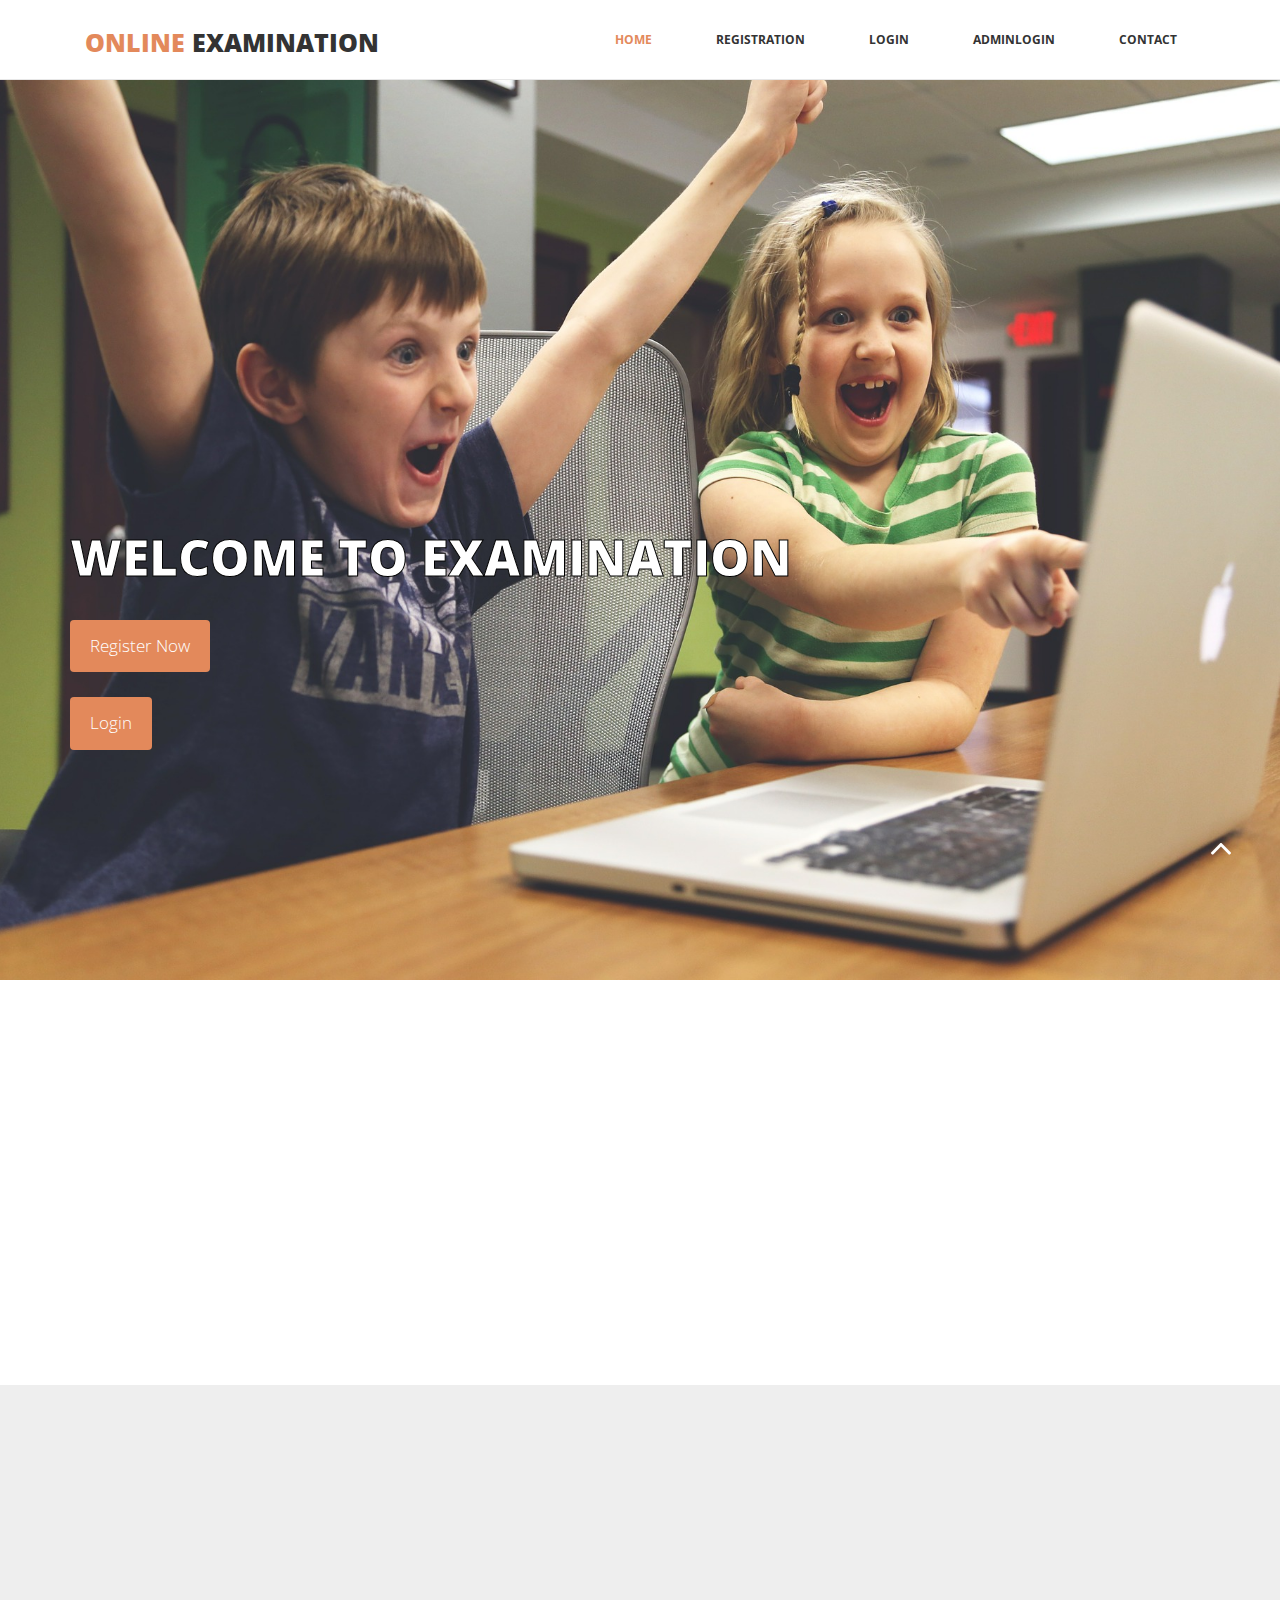
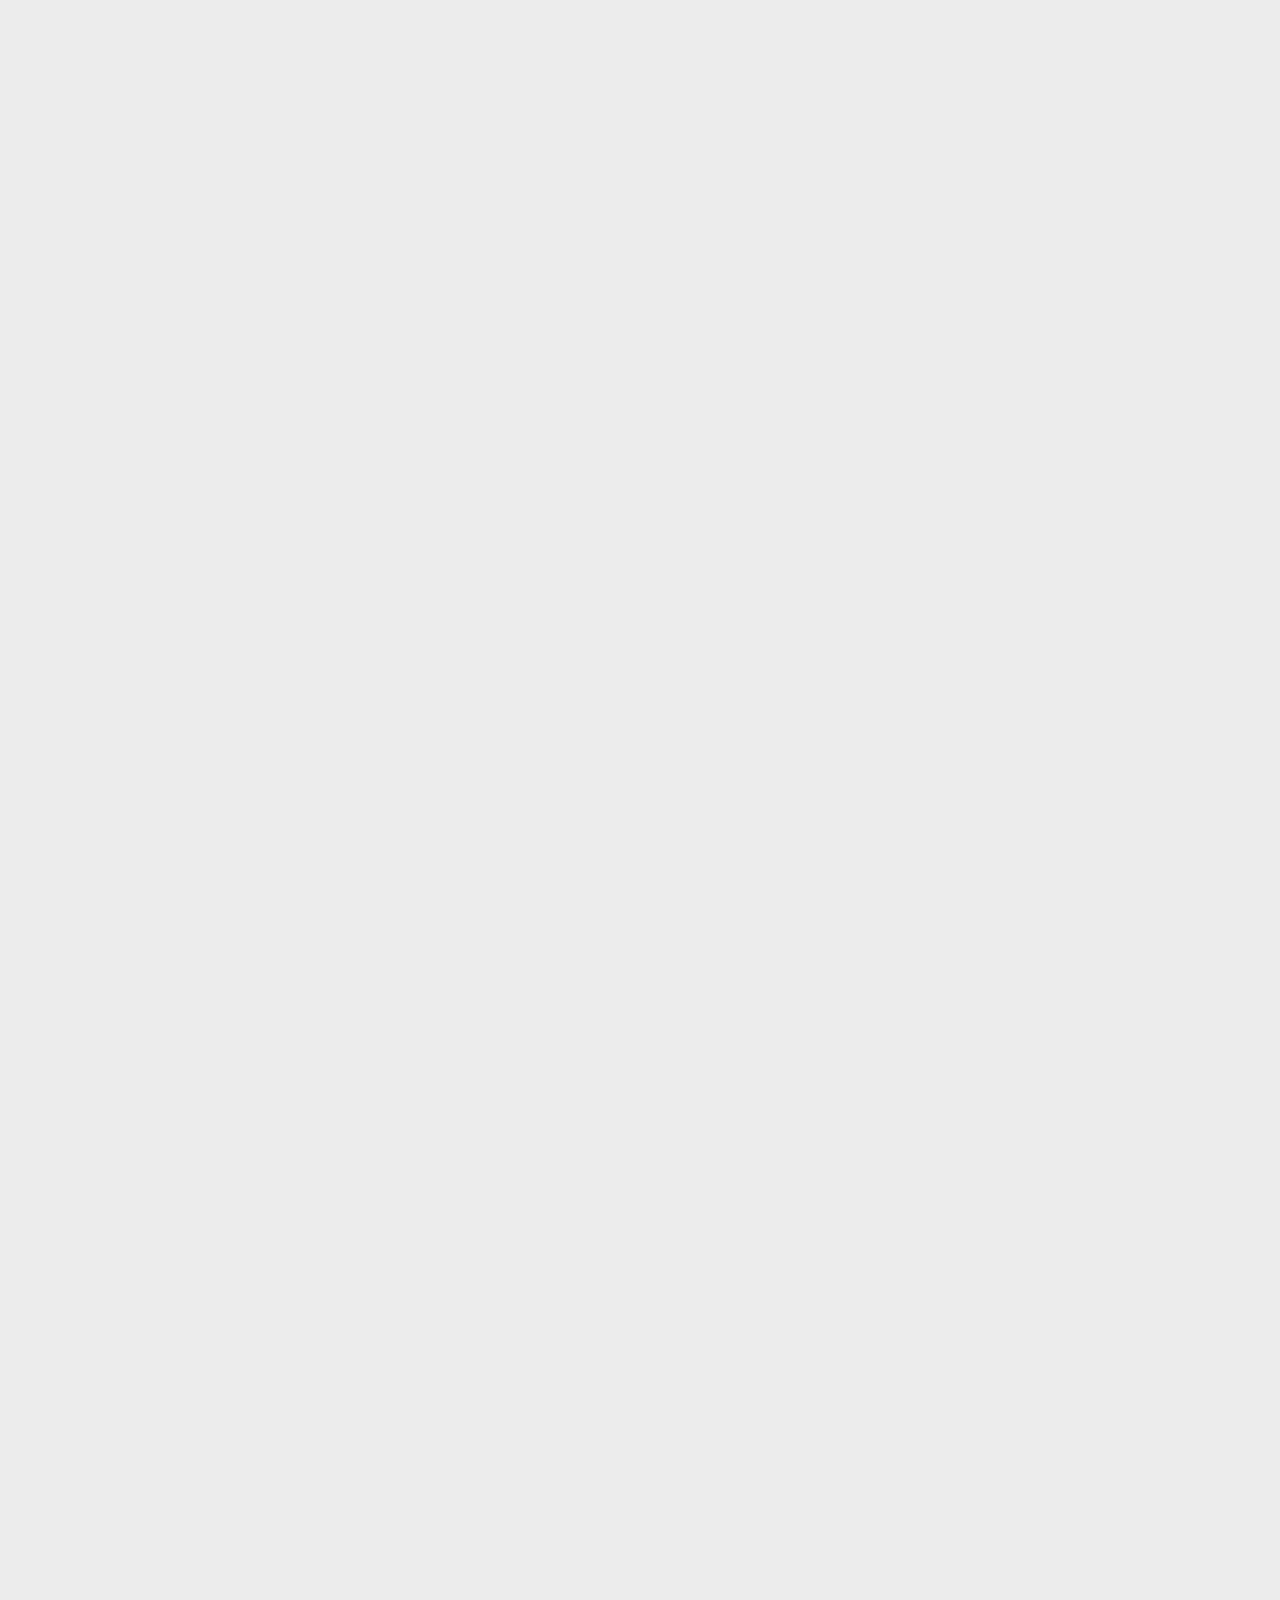
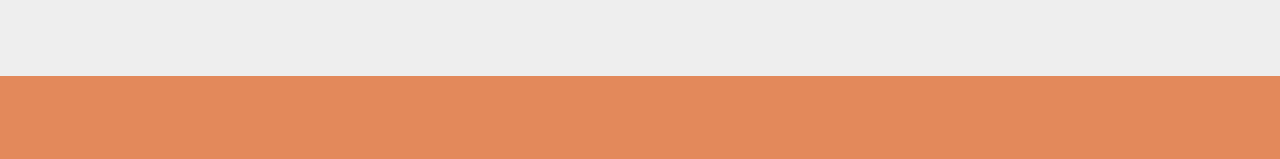
<file: web/index.html>
<!DOCTYPE html>
<html lang="en">
  <head>
    <meta charset="utf-8">
    <meta http-equiv="X-UA-Compatible" content="IE=edge">
    <meta name="viewport" content="width=device-width, initial-scale=1">
    <title>Home - OnlineExamination</title>

    
    <link href="css/bootstrap.min.css" rel="stylesheet">
	<link rel="stylesheet" href="css/font-awesome.min.css">
	<link rel="stylesheet" href="css/animate.css">
	<link href="css/prettyPhoto.css" rel="stylesheet">
	<link href="css/style.css" rel="stylesheet" />	
    
  </head>
  <body>
	<header>		
		<nav class="navbar navbar-default navbar-fixed-top" role="navigation">
			<div class="navigation">
				<div class="container">					
					<div class="navbar-header">
						<button type="button" class="navbar-toggle collapsed" data-toggle="collapse" data-target=".navbar-collapse.collapse">
							<span class="sr-only">Toggle navigation</span>
							<span class="icon-bar"></span>
							<span class="icon-bar"></span>
							<span class="icon-bar"></span>
						</button>
						<div class="navbar-brand">
							<a href="index.html"><h1><span>Online </span>Examination</h1></a>
						</div>
					</div>
					
					<div class="navbar-collapse collapse">							
						<div class="menu">
							<ul class="nav nav-tabs" role="tablist">
								<li role="presentation"><a href="index.html" class="active">Home</a></li>
								<li role="presentation"><a href="registration.html" >Registration</a></li>
								<li role="presentation"><a href="login.html">Login</a></li>	
								<li role="presentation"><a href="adminlogin.html">AdminLogin</a></li>
								<li role="presentation"><a href="contact.html">Contact</a></li>						
							</ul>
						</div>
					</div>						
				</div>
			</div>	
		</nav>		
	</header>
	
	<section id="main-slider" class="no-margin">
        <div class="carousel slide">      
            <div class="carousel-inner">
                <div class="item active" style="background-image: url(images/slider/student1.jpg)">
                    <div class="container">
                        <div class="row slide-margin">
                            <div class="col-sm-12">
                                <div class="carousel-content">
                                    <h2 class="animation animated-item-1 ">Welcome to Examination</h2>
                                    <p class="animation animated-item-2"></p>
                                    <a class="btn-slide animation animated-item-3" href="registration.html">Register Now</a><br>
									<a class="btn-slide animation animated-item-3" href="login.html">Login</a>
                                </div>
                            </div>

                            

                        </div>
                    </div>
                </div><!--/.item-->             
            </div><!--/.carousel-inner-->
        </div><!--/.carousel-->
    </section><!--/#main-slider-->
	
	
	<!--Features icons-->
<section class="features-icons text-center bg-light">
    <div class="container-fluid">
        <div class="row">
            <div class="col-lg-4">
				<div class="hi-icon-wrap hi-icon-effect wow fadeInDown" data-wow-duration="1000ms" data-wow-delay="300ms" >
                <div class="features-icons-item mx-auto mb-5 mb-lg-3">
                    <div class="features-icons-icon">
                        <svg xmlns="http://www.w3.org/2000/svg" width="50" height="50" fill="currentColor" class="bi bi-book" viewBox="0 0 16 16">
                            <path d="M1 2.828c.885-.37 2.154-.769 3.388-.893 1.33-.134 2.458.063 3.112.752v9.746c-.935-.53-2.12-.603-3.213-.493-1.18.12-2.37.461-3.287.811V2.828zm7.5-.141c.654-.689 1.782-.886 3.112-.752 1.234.124 2.503.523 3.388.893v9.923c-.918-.35-2.107-.692-3.287-.81-1.094-.111-2.278-.039-3.213.492V2.687zM8 1.783C7.015.936 5.587.81 4.287.94c-1.514.153-3.042.672-3.994 1.105A.5.5 0 0 0 0 2.5v11a.5.5 0 0 0 .707.455c.882-.4 2.303-.881 3.68-1.02 1.409-.142 2.59.087 3.223.877a.5.5 0 0 0 .78 0c.633-.79 1.814-1.019 3.222-.877 1.378.139 2.8.62 3.681 1.02A.5.5 0 0 0 16 13.5v-11a.5.5 0 0 0-.293-.455c-.952-.433-2.48-.952-3.994-1.105C10.413.809 8.985.936 8 1.783z"/>
                          </svg>
                    </div>

                    <h3>" สร้างแบบฝึกหัดออนไลน์ "</h3>

                    <p class="lead mb-0">เป็นการสร้างแบบฝึกหัดเพื่อส่งเสริมให้ผู้เรียนมีความเข้าใจในเนื้อหาการเรียนออนไลน์!</p>
                </div>
				</div>
            </div>

            <div class="col-lg-4">
				<div class="hi-icon-wrap hi-icon-effect wow fadeInDown" data-wow-duration="1000ms" data-wow-delay="600ms" >
                <div class="features-icons-item mx-auto mb-5 mb-lg-3">
                    <div class="features-icons-icon">
                        <svg xmlns="http://www.w3.org/2000/svg" width="50" height="50" fill="currentColor" class="bi bi-display" viewBox="0 0 16 16">
                            <path d="M0 4s0-2 2-2h12s2 0 2 2v6s0 2-2 2h-4c0 .667.083 1.167.25 1.5H11a.5.5 0 0 1 0 1H5a.5.5 0 0 1 0-1h.75c.167-.333.25-.833.25-1.5H2s-2 0-2-2V4zm1.398-.855a.758.758 0 0 0-.254.302A1.46 1.46 0 0 0 1 4.01V10c0 .325.078.502.145.602.07.105.17.188.302.254a1.464 1.464 0 0 0 .538.143L2.01 11H14c.325 0 .502-.078.602-.145a.758.758 0 0 0 .254-.302 1.464 1.464 0 0 0 .143-.538L15 9.99V4c0-.325-.078-.502-.145-.602a.757.757 0 0 0-.302-.254A1.46 1.46 0 0 0 13.99 3H2c-.325 0-.502.078-.602.145z"/>
                          </svg>
                    </div>

                    <h3>" สร้างห้องเรียนออนไลน์ "</h3>

                    <p class="lead mb-0">เป็นการสร้างห้องเรียนออนไลน์เพื่ออำนวยความสะดวกเสมือนการเรียนในห้องเรียน!</p>
                </div>
				</div>
            </div>

            <div class="col-lg-4">
				<div class="hi-icon-wrap hi-icon-effect wow fadeInDown" data-wow-duration="1000ms" data-wow-delay="900ms" >
                <div class="features-icons-item mx-auto mb-5 mb-lg-3">
                    <div class="features-icons-icon">
                        <svg xmlns="http://www.w3.org/2000/svg" width="50" height="50" fill="currentColor" class="bi bi-card-list" viewBox="0 0 16 16">
                            <path d="M14.5 3a.5.5 0 0 1 .5.5v9a.5.5 0 0 1-.5.5h-13a.5.5 0 0 1-.5-.5v-9a.5.5 0 0 1 .5-.5h13zm-13-1A1.5 1.5 0 0 0 0 3.5v9A1.5 1.5 0 0 0 1.5 14h13a1.5 1.5 0 0 0 1.5-1.5v-9A1.5 1.5 0 0 0 14.5 2h-13z"/>
                            <path d="M5 8a.5.5 0 0 1 .5-.5h7a.5.5 0 0 1 0 1h-7A.5.5 0 0 1 5 8zm0-2.5a.5.5 0 0 1 .5-.5h7a.5.5 0 0 1 0 1h-7a.5.5 0 0 1-.5-.5zm0 5a.5.5 0 0 1 .5-.5h7a.5.5 0 0 1 0 1h-7a.5.5 0 0 1-.5-.5zm-1-5a.5.5 0 1 1-1 0 .5.5 0 0 1 1 0zM4 8a.5.5 0 1 1-1 0 .5.5 0 0 1 1 0zm0 2.5a.5.5 0 1 1-1 0 .5.5 0 0 1 1 0z"/>
                          </svg>
                    </div>

                    <h3>" สร้างข้อสอบออนไลน์ "</h3>

                    <p class="lead mb-0">เป็นการสร้างข้อสอบเพื่อทดสอบความรู้และความสามารถจากการเรียนออนไลน์!</p>
                </div>
            </div>
			</div>
        </div>
    </div>
</section>
	
	
	<div class="about">

		<div class="container-fluid">
			<div class="col-md-6 wow fadeInDown" data-wow-duration="1000ms" data-wow-delay="300ms" >
				
				<img src="images/slider/student2.jpg" class="img-responsive"/>
				
			</div>
			
			<section class="showcase text-center" >
					<div class="row g-0">
						<div class="col-lg-6 order-lg-1 my-auto showcase-text wow fadeInDown" data-wow-duration="1000ms" data-wow-delay="600ms">
							
							<h1>" ข้อสอบออนไลน์ "</h1>
							<p class="lead mb-0">
								สามารถทำข้อสอบออนไลน์เพื่อประเมินและวัดระดับความรู้ของผู้เรียน!
							</p>
						</div>
					</div>
			</section>

			<div class="col-md-6 wow fadeInDown" data-wow-duration="1000ms" data-wow-delay="600ms" >
				
				<img src="images/slider/student3.jpg" class="img-responsive"/>
			</div>

			<section class="showcase text-center" >
				<div class="row g-0">
					<div class="col-lg-6 order-lg-1 my-auto showcase-text wow fadeInDown" data-wow-duration="1000ms" data-wow-delay="900ms">
						
						<h1>" แบบฝึกหัดออนไลน์ "</h1>
						<p class="lead mb-0">
							สามารถทำแบบฝึกหัดออนไลน์เพื่อฝึกฝนความรู้ให้ผู้เรียนมีความเข้าใจในเนื้อหาการเรียนออนไลน์!
						</p>
					</div>
				</div>
			</section>

		<div class="col-md-6 wow fadeInDown " data-wow-duration="1000ms" data-wow-delay="900ms" >
			
			<img src="images/slider/student4.jpg" class="img-responsive"/>
		</div>

		<section class="showcase text-center" >
			<div class="row g-0">
				<div class="col-lg-6 order-lg-1 my-auto showcase-text wow fadeInDown" data-wow-duration="1000ms" data-wow-delay="1200ms">
					
					<h1>" ห้องเรียนออนไลน์ "</h1>
					<p class="lead mb-0">
						สามารถทำการเข้าเรียนออนไลน์ตามรายวิชาที่ผู้สอนนั้นได้เปิดห้องเรียน!
					</p>
				</div>
			</div>
		</section>

		</div>

		
	</div>

	<footer>
		<div class="footer">
			<div class="container">
				<div class="col-md-9 col-md-offset-5">
					<div class="copyright">
						&copy; KMITL , 2021.
					</div>
				</div>						
			</div>
			
			<div class="pull-right">
				<a href="#home" class="scrollup"><i class="fa fa-angle-up fa-3x"></i></a>
			</div>		
		</div>
	</footer>

	

	<script src="js/jquery-2.1.1.min.js"></script>	
    <script src="js/bootstrap.min.js"></script>
	<script src="js/jquery.prettyPhoto.js"></script>
    <script src="js/jquery.isotope.min.js"></script>  
	<script src="js/wow.min.js"></script>
	<script src="js/functions.js"></script>
	
</body>
</html>
</file>
<file: web/css/prettyPhoto.css>
div.pp_default .pp_top,div.pp_default .pp_top .pp_middle,div.pp_default .pp_top .pp_left,div.pp_default .pp_top .pp_right,div.pp_default .pp_bottom,div.pp_default .pp_bottom .pp_left,div.pp_default .pp_bottom .pp_middle,div.pp_default .pp_bottom .pp_right{height:13px}
div.pp_default .pp_top .pp_left{background:url(../images/prettyPhoto/default/sprite.png) -78px -93px no-repeat}
div.pp_default .pp_top .pp_middle{background:url(../images/prettyPhoto/default/sprite_x.png) top left repeat-x}
div.pp_default .pp_top .pp_right{background:url(../images/prettyPhoto/default/sprite.png) -112px -93px no-repeat}
div.pp_default .pp_content .ppt{color:#f8f8f8}
div.pp_default .pp_content_container .pp_left{background:url(../images/prettyPhoto/default/sprite_y.png) -7px 0 repeat-y;padding-left:13px}
div.pp_default .pp_content_container .pp_right{background:url(../images/prettyPhoto/default/sprite_y.png) top right repeat-y;padding-right:13px}
div.pp_default .pp_next:hover{background:url(../images/prettyPhoto/default/sprite_next.png) center right no-repeat;cursor:pointer}
div.pp_default .pp_previous:hover{background:url(../images/prettyPhoto/default/sprite_prev.png) center left no-repeat;cursor:pointer}
div.pp_default .pp_expand{background:url(../images/prettyPhoto/default/sprite.png) 0 -29px no-repeat;cursor:pointer;width:28px;height:28px}
div.pp_default .pp_expand:hover{background:url(../images/prettyPhoto/default/sprite.png) 0 -56px no-repeat;cursor:pointer}
div.pp_default .pp_contract{background:url(../images/prettyPhoto/default/sprite.png) 0 -84px no-repeat;cursor:pointer;width:28px;height:28px}
div.pp_default .pp_contract:hover{background:url(../images/prettyPhoto/default/sprite.png) 0 -113px no-repeat;cursor:pointer}
div.pp_default .pp_close{width:30px;height:30px;background:url(../images/prettyPhoto/default/sprite.png) 2px 1px no-repeat;cursor:pointer}
div.pp_default .pp_gallery ul li a{background:url(../images/prettyPhoto/default/default_thumb.png) center center #f8f8f8;border:1px solid #aaa}
div.pp_default .pp_social{margin-top:7px}
div.pp_default .pp_gallery a.pp_arrow_previous,div.pp_default .pp_gallery a.pp_arrow_next{position:static;left:auto}
div.pp_default .pp_nav .pp_play,div.pp_default .pp_nav .pp_pause{background:url(../images/prettyPhoto/default/sprite.png) -51px 1px no-repeat;height:30px;width:30px}
div.pp_default .pp_nav .pp_pause{background-position:-51px -29px}
div.pp_default a.pp_arrow_previous,div.pp_default a.pp_arrow_next{background:url(../images/prettyPhoto/default/sprite.png) -31px -3px no-repeat;height:20px;width:20px;margin:4px 0 0}
div.pp_default a.pp_arrow_next{left:52px;background-position:-82px -3px}
div.pp_default .pp_content_container .pp_details{margin-top:5px}
div.pp_default .pp_nav{clear:none;height:30px;width:110px;position:relative}
div.pp_default .pp_nav .currentTextHolder{font-family:Georgia;font-style:italic;color:#999;font-size:11px;left:75px;line-height:25px;position:absolute;top:2px;margin:0;padding:0 0 0 10px}
div.pp_default .pp_close:hover,div.pp_default .pp_nav .pp_play:hover,div.pp_default .pp_nav .pp_pause:hover,div.pp_default .pp_arrow_next:hover,div.pp_default .pp_arrow_previous:hover{opacity:0.7}
div.pp_default .pp_description{font-size:11px;font-weight:700;line-height:14px;margin:5px 50px 5px 0}
div.pp_default .pp_bottom .pp_left{background:url(../images/prettyPhoto/default/sprite.png) -78px -127px no-repeat}
div.pp_default .pp_bottom .pp_middle{background:url(../images/prettyPhoto/default/sprite_x.png) bottom left repeat-x}
div.pp_default .pp_bottom .pp_right{background:url(../images/prettyPhoto/default/sprite.png) -112px -127px no-repeat}
div.pp_default .pp_loaderIcon{background:url(../images/prettyPhoto/default/loader.gif) center center no-repeat}
div.light_rounded .pp_top .pp_left{background:url(../images/prettyPhoto/light_rounded/sprite.png) -88px -53px no-repeat}
div.light_rounded .pp_top .pp_right{background:url(../images/prettyPhoto/light_rounded/sprite.png) -110px -53px no-repeat}
div.light_rounded .pp_next:hover{background:url(../images/prettyPhoto/light_rounded/btnNext.png) center right no-repeat;cursor:pointer}
div.light_rounded .pp_previous:hover{background:url(../images/prettyPhoto/light_rounded/btnPrevious.png) center left no-repeat;cursor:pointer}
div.light_rounded .pp_expand{background:url(../images/prettyPhoto/light_rounded/sprite.png) -31px -26px no-repeat;cursor:pointer}
div.light_rounded .pp_expand:hover{background:url(../images/prettyPhoto/light_rounded/sprite.png) -31px -47px no-repeat;cursor:pointer}
div.light_rounded .pp_contract{background:url(../images/prettyPhoto/light_rounded/sprite.png) 0 -26px no-repeat;cursor:pointer}
div.light_rounded .pp_contract:hover{background:url(../images/prettyPhoto/light_rounded/sprite.png) 0 -47px no-repeat;cursor:pointer}
div.light_rounded .pp_close{width:75px;height:22px;background:url(../images/prettyPhoto/light_rounded/sprite.png) -1px -1px no-repeat;cursor:pointer}
div.light_rounded .pp_nav .pp_play{background:url(../images/prettyPhoto/light_rounded/sprite.png) -1px -100px no-repeat;height:15px;width:14px}
div.light_rounded .pp_nav .pp_pause{background:url(../images/prettyPhoto/light_rounded/sprite.png) -24px -100px no-repeat;height:15px;width:14px}
div.light_rounded .pp_arrow_previous{background:url(../images/prettyPhoto/light_rounded/sprite.png) 0 -71px no-repeat}
div.light_rounded .pp_arrow_next{background:url(../images/prettyPhoto/light_rounded/sprite.png) -22px -71px no-repeat}
div.light_rounded .pp_bottom .pp_left{background:url(../images/prettyPhoto/light_rounded/sprite.png) -88px -80px no-repeat}
div.light_rounded .pp_bottom .pp_right{background:url(../images/prettyPhoto/light_rounded/sprite.png) -110px -80px no-repeat}
div.dark_rounded .pp_top .pp_left{background:url(../images/prettyPhoto/dark_rounded/sprite.png) -88px -53px no-repeat}
div.dark_rounded .pp_top .pp_right{background:url(../images/prettyPhoto/dark_rounded/sprite.png) -110px -53px no-repeat}
div.dark_rounded .pp_content_container .pp_left{background:url(../images/prettyPhoto/dark_rounded/contentPattern.png) top left repeat-y}
div.dark_rounded .pp_content_container .pp_right{background:url(../images/prettyPhoto/dark_rounded/contentPattern.png) top right repeat-y}
div.dark_rounded .pp_next:hover{background:url(../images/prettyPhoto/dark_rounded/btnNext.png) center right no-repeat;cursor:pointer}
div.dark_rounded .pp_previous:hover{background:url(../images/prettyPhoto/dark_rounded/btnPrevious.png) center left no-repeat;cursor:pointer}
div.dark_rounded .pp_expand{background:url(../images/prettyPhoto/dark_rounded/sprite.png) -31px -26px no-repeat;cursor:pointer}
div.dark_rounded .pp_expand:hover{background:url(../images/prettyPhoto/dark_rounded/sprite.png) -31px -47px no-repeat;cursor:pointer}
div.dark_rounded .pp_contract{background:url(../images/prettyPhoto/dark_rounded/sprite.png) 0 -26px no-repeat;cursor:pointer}
div.dark_rounded .pp_contract:hover{background:url(../images/prettyPhoto/dark_rounded/sprite.png) 0 -47px no-repeat;cursor:pointer}
div.dark_rounded .pp_close{width:75px;height:22px;background:url(../images/prettyPhoto/dark_rounded/sprite.png) -1px -1px no-repeat;cursor:pointer}
div.dark_rounded .pp_description{margin-right:85px;color:#fff}
div.dark_rounded .pp_nav .pp_play{background:url(../images/prettyPhoto/dark_rounded/sprite.png) -1px -100px no-repeat;height:15px;width:14px}
div.dark_rounded .pp_nav .pp_pause{background:url(../images/prettyPhoto/dark_rounded/sprite.png) -24px -100px no-repeat;height:15px;width:14px}
div.dark_rounded .pp_arrow_previous{background:url(../images/prettyPhoto/dark_rounded/sprite.png) 0 -71px no-repeat}
div.dark_rounded .pp_arrow_next{background:url(../images/prettyPhoto/dark_rounded/sprite.png) -22px -71px no-repeat}
div.dark_rounded .pp_bottom .pp_left{background:url(../images/prettyPhoto/dark_rounded/sprite.png) -88px -80px no-repeat}
div.dark_rounded .pp_bottom .pp_right{background:url(../images/prettyPhoto/dark_rounded/sprite.png) -110px -80px no-repeat}
div.dark_rounded .pp_loaderIcon{background:url(../images/prettyPhoto/dark_rounded/loader.gif) center center no-repeat}
div.dark_square .pp_left,div.dark_square .pp_middle,div.dark_square .pp_right,div.dark_square .pp_content{background:#000}
div.dark_square .pp_description{color:#fff;margin:0 85px 0 0}
div.dark_square .pp_loaderIcon{background:url(../images/prettyPhoto/dark_square/loader.gif) center center no-repeat}
div.dark_square .pp_expand{background:url(../images/prettyPhoto/dark_square/sprite.png) -31px -26px no-repeat;cursor:pointer}
div.dark_square .pp_expand:hover{background:url(../images/prettyPhoto/dark_square/sprite.png) -31px -47px no-repeat;cursor:pointer}
div.dark_square .pp_contract{background:url(../images/prettyPhoto/dark_square/sprite.png) 0 -26px no-repeat;cursor:pointer}
div.dark_square .pp_contract:hover{background:url(../images/prettyPhoto/dark_square/sprite.png) 0 -47px no-repeat;cursor:pointer}
div.dark_square .pp_close{width:75px;height:22px;background:url(../images/prettyPhoto/dark_square/sprite.png) -1px -1px no-repeat;cursor:pointer}
div.dark_square .pp_nav{clear:none}
div.dark_square .pp_nav .pp_play{background:url(../images/prettyPhoto/dark_square/sprite.png) -1px -100px no-repeat;height:15px;width:14px}
div.dark_square .pp_nav .pp_pause{background:url(../images/prettyPhoto/dark_square/sprite.png) -24px -100px no-repeat;height:15px;width:14px}
div.dark_square .pp_arrow_previous{background:url(../images/prettyPhoto/dark_square/sprite.png) 0 -71px no-repeat}
div.dark_square .pp_arrow_next{background:url(../images/prettyPhoto/dark_square/sprite.png) -22px -71px no-repeat}
div.dark_square .pp_next:hover{background:url(../images/prettyPhoto/dark_square/btnNext.png) center right no-repeat;cursor:pointer}
div.dark_square .pp_previous:hover{background:url(../images/prettyPhoto/dark_square/btnPrevious.png) center left no-repeat;cursor:pointer}
div.light_square .pp_expand{background:url(../images/prettyPhoto/light_square/sprite.png) -31px -26px no-repeat;cursor:pointer}
div.light_square .pp_expand:hover{background:url(../images/prettyPhoto/light_square/sprite.png) -31px -47px no-repeat;cursor:pointer}
div.light_square .pp_contract{background:url(../images/prettyPhoto/light_square/sprite.png) 0 -26px no-repeat;cursor:pointer}
div.light_square .pp_contract:hover{background:url(../images/prettyPhoto/light_square/sprite.png) 0 -47px no-repeat;cursor:pointer}
div.light_square .pp_close{width:75px;height:22px;background:url(../images/prettyPhoto/light_square/sprite.png) -1px -1px no-repeat;cursor:pointer}
div.light_square .pp_nav .pp_play{background:url(../images/prettyPhoto/light_square/sprite.png) -1px -100px no-repeat;height:15px;width:14px}
div.light_square .pp_nav .pp_pause{background:url(../images/prettyPhoto/light_square/sprite.png) -24px -100px no-repeat;height:15px;width:14px}
div.light_square .pp_arrow_previous{background:url(../images/prettyPhoto/light_square/sprite.png) 0 -71px no-repeat}
div.light_square .pp_arrow_next{background:url(../images/prettyPhoto/light_square/sprite.png) -22px -71px no-repeat}
div.light_square .pp_next:hover{background:url(../images/prettyPhoto/light_square/btnNext.png) center right no-repeat;cursor:pointer}
div.light_square .pp_previous:hover{background:url(../images/prettyPhoto/light_square/btnPrevious.png) center left no-repeat;cursor:pointer}
div.facebook .pp_top .pp_left{background:url(../images/prettyPhoto/facebook/sprite.png) -88px -53px no-repeat}
div.facebook .pp_top .pp_middle{background:url(../images/prettyPhoto/facebook/contentPatternTop.png) top left repeat-x}
div.facebook .pp_top .pp_right{background:url(../images/prettyPhoto/facebook/sprite.png) -110px -53px no-repeat}
div.facebook .pp_content_container .pp_left{background:url(../images/prettyPhoto/facebook/contentPatternLeft.png) top left repeat-y}
div.facebook .pp_content_container .pp_right{background:url(../images/prettyPhoto/facebook/contentPatternRight.png) top right repeat-y}
div.facebook .pp_expand{background:url(../images/prettyPhoto/facebook/sprite.png) -31px -26px no-repeat;cursor:pointer}
div.facebook .pp_expand:hover{background:url(../images/prettyPhoto/facebook/sprite.png) -31px -47px no-repeat;cursor:pointer}
div.facebook .pp_contract{background:url(../images/prettyPhoto/facebook/sprite.png) 0 -26px no-repeat;cursor:pointer}
div.facebook .pp_contract:hover{background:url(../images/prettyPhoto/facebook/sprite.png) 0 -47px no-repeat;cursor:pointer}
div.facebook .pp_close{width:22px;height:22px;background:url(../images/prettyPhoto/facebook/sprite.png) -1px -1px no-repeat;cursor:pointer}
div.facebook .pp_description{margin:0 37px 0 0}
div.facebook .pp_loaderIcon{background:url(../images/prettyPhoto/facebook/loader.gif) center center no-repeat}
div.facebook .pp_arrow_previous{background:url(../images/prettyPhoto/facebook/sprite.png) 0 -71px no-repeat;height:22px;margin-top:0;width:22px}
div.facebook .pp_arrow_previous.disabled{background-position:0 -96px;cursor:default}
div.facebook .pp_arrow_next{background:url(../images/prettyPhoto/facebook/sprite.png) -32px -71px no-repeat;height:22px;margin-top:0;width:22px}
div.facebook .pp_arrow_next.disabled{background-position:-32px -96px;cursor:default}
div.facebook .pp_nav{margin-top:0}
div.facebook .pp_nav p{font-size:15px;padding:0 3px 0 4px}
div.facebook .pp_nav .pp_play{background:url(../images/prettyPhoto/facebook/sprite.png) -1px -123px no-repeat;height:22px;width:22px}
div.facebook .pp_nav .pp_pause{background:url(../images/prettyPhoto/facebook/sprite.png) -32px -123px no-repeat;height:22px;width:22px}
div.facebook .pp_next:hover{background:url(../images/prettyPhoto/facebook/btnNext.png) center right no-repeat;cursor:pointer}
div.facebook .pp_previous:hover{background:url(../images/prettyPhoto/facebook/btnPrevious.png) center left no-repeat;cursor:pointer}
div.facebook .pp_bottom .pp_left{background:url(../images/prettyPhoto/facebook/sprite.png) -88px -80px no-repeat}
div.facebook .pp_bottom .pp_middle{background:url(../images/prettyPhoto/facebook/contentPatternBottom.png) top left repeat-x}
div.facebook .pp_bottom .pp_right{background:url(../images/prettyPhoto/facebook/sprite.png) -110px -80px no-repeat}
div.pp_pic_holder a:focus{outline:none}
div.pp_overlay{background:#000;display:none;left:0;position:absolute;top:0;width:100%;z-index:9500}
div.pp_pic_holder{display:none;position:absolute;width:100px;z-index:10000}
.pp_content{height:40px;min-width:40px}
* html .pp_content{width:40px}
.pp_content_container{position:relative;text-align:left;width:100%}
.pp_content_container .pp_left{padding-left:20px}
.pp_content_container .pp_right{padding-right:20px}
.pp_content_container .pp_details{float:left;margin:10px 0 2px}
.pp_description{display:none;margin:0}
.pp_social{float:left;margin:0}
.pp_social .facebook{float:left;margin-left:5px;width:55px;overflow:hidden}
.pp_social .twitter{float:left}
.pp_nav{clear:right;float:left;margin:3px 10px 0 0}
.pp_nav p{float:left;white-space:nowrap;margin:2px 4px}
.pp_nav .pp_play,.pp_nav .pp_pause{float:left;margin-right:4px;text-indent:-10000px}
a.pp_arrow_previous,a.pp_arrow_next{display:block;float:left;height:15px;margin-top:3px;overflow:hidden;text-indent:-10000px;width:14px}
.pp_hoverContainer{position:absolute;top:0;width:100%;z-index:2000}
.pp_gallery{display:none;left:50%;margin-top:-50px;position:absolute;z-index:10000}
.pp_gallery div{float:left;overflow:hidden;position:relative}
.pp_gallery ul{float:left;height:35px;position:relative;white-space:nowrap;margin:0 0 0 5px;padding:0}
.pp_gallery ul a{border:1px rgba(0,0,0,0.5) solid;display:block;float:left;height:33px;overflow:hidden}
.pp_gallery ul a img{border:0}
.pp_gallery li{display:block;float:left;margin:0 5px 0 0;padding:0}
.pp_gallery li.default a{background:url(../images/prettyPhoto/facebook/default_thumbnail.gif) 0 0 no-repeat;display:block;height:33px;width:50px}
.pp_gallery .pp_arrow_previous,.pp_gallery .pp_arrow_next{margin-top:7px!important}
a.pp_next{background:url(../images/prettyPhoto/light_rounded/btnNext.png) 10000px 10000px no-repeat;display:block;float:right;height:100%;text-indent:-10000px;width:49%}
a.pp_previous{background:url(../images/prettyPhoto/light_rounded/btnNext.png) 10000px 10000px no-repeat;display:block;float:left;height:100%;text-indent:-10000px;width:49%}
a.pp_expand,a.pp_contract{cursor:pointer;display:none;height:20px;position:absolute;right:30px;text-indent:-10000px;top:10px;width:20px;z-index:20000}
a.pp_close{position:absolute;right:0;top:0;display:block;line-height:22px;text-indent:-10000px}
.pp_loaderIcon{display:block;height:24px;left:50%;position:absolute;top:50%;width:24px;margin:-12px 0 0 -12px}
#pp_full_res{line-height:1!important}
#pp_full_res .pp_inline{text-align:left}
#pp_full_res .pp_inline p{margin:0 0 15px}
div.ppt{color:#fff;display:none;font-size:17px;z-index:9999;margin:0 0 5px 15px}
div.pp_default .pp_content,div.light_rounded .pp_content{background-color:#fff}
div.pp_default #pp_full_res .pp_inline,div.light_rounded .pp_content .ppt,div.light_rounded #pp_full_res .pp_inline,div.light_square .pp_content .ppt,div.light_square #pp_full_res .pp_inline,div.facebook .pp_content .ppt,div.facebook #pp_full_res .pp_inline{color:#000}
div.pp_default .pp_gallery ul li a:hover,div.pp_default .pp_gallery ul li.selected a,.pp_gallery ul a:hover,.pp_gallery li.selected a{border-color:#fff}
div.pp_default .pp_details,div.light_rounded .pp_details,div.dark_rounded .pp_details,div.dark_square .pp_details,div.light_square .pp_details,div.facebook .pp_details{position:relative}
div.light_rounded .pp_top .pp_middle,div.light_rounded .pp_content_container .pp_left,div.light_rounded .pp_content_container .pp_right,div.light_rounded .pp_bottom .pp_middle,div.light_square .pp_left,div.light_square .pp_middle,div.light_square .pp_right,div.light_square .pp_content,div.facebook .pp_content{background:#fff}
div.light_rounded .pp_description,div.light_square .pp_description{margin-right:85px}
div.light_rounded .pp_gallery a.pp_arrow_previous,div.light_rounded .pp_gallery a.pp_arrow_next,div.dark_rounded .pp_gallery a.pp_arrow_previous,div.dark_rounded .pp_gallery a.pp_arrow_next,div.dark_square .pp_gallery a.pp_arrow_previous,div.dark_square .pp_gallery a.pp_arrow_next,div.light_square .pp_gallery a.pp_arrow_previous,div.light_square .pp_gallery a.pp_arrow_next{margin-top:12px!important}
div.light_rounded .pp_arrow_previous.disabled,div.dark_rounded .pp_arrow_previous.disabled,div.dark_square .pp_arrow_previous.disabled,div.light_square .pp_arrow_previous.disabled{background-position:0 -87px;cursor:default}
div.light_rounded .pp_arrow_next.disabled,div.dark_rounded .pp_arrow_next.disabled,div.dark_square .pp_arrow_next.disabled,div.light_square .pp_arrow_next.disabled{background-position:-22px -87px;cursor:default}
div.light_rounded .pp_loaderIcon,div.light_square .pp_loaderIcon{background:url(../images/prettyPhoto/light_rounded/loader.gif) center center no-repeat}
div.dark_rounded .pp_top .pp_middle,div.dark_rounded .pp_content,div.dark_rounded .pp_bottom .pp_middle{background:url(../images/prettyPhoto/dark_rounded/contentPattern.png) top left repeat}
div.dark_rounded .currentTextHolder,div.dark_square .currentTextHolder{color:#c4c4c4}
div.dark_rounded #pp_full_res .pp_inline,div.dark_square #pp_full_res .pp_inline{color:#fff}
.pp_top,.pp_bottom{height:20px;position:relative}
* html .pp_top,* html .pp_bottom{padding:0 20px}
.pp_top .pp_left,.pp_bottom .pp_left{height:20px;left:0;position:absolute;width:20px}
.pp_top .pp_middle,.pp_bottom .pp_middle{height:20px;left:20px;position:absolute;right:20px}
* html .pp_top .pp_middle,* html .pp_bottom .pp_middle{left:0;position:static}
.pp_top .pp_right,.pp_bottom .pp_right{height:20px;left:auto;position:absolute;right:0;top:0;width:20px}
.pp_fade,.pp_gallery li.default a img{display:none}
</file>
<file: web/css/style.css>
/*
    Theme Name: Company
    Theme URL: https://bootstrapmade.com/company-free-html-bootstrap-template/
    Author: BootstrapMade
    Author URL: https://bootstrapmade.com
*/

/* ==== Google font ==== */
@import url(https://fonts.googleapis.com/css?family=Open+Sans:400,300,700,600);
@import url('font-awesome.css');
/* ==== overwrite bootstrap standard ==== */
@import url('animate.css');



body {
	font-family:'Open Sans', Arial, sans-serif;
	font-size:14px;
	font-weight:300;
	line-height:1.6em;
	color:#fff;
	background-color:#fff;
	overflow-x:hidden;
}

hi,h2,h3,h4,h5,h6 {
	color:#333;
	line-height:1.1em;
}

p {
	color:#333;
	font-size:13px;
}
a {
    text-decoration:none;
    transition: all 0.1s ease-in-out;
    -moz-transition: all 0.1s ease-in-out;
    -webkit-transition: all 0.1s ease-in-out;
    -o-transition: all 0.1s ease-in-out;
    outline: none;
	color:#333;
}
a:hover {
	text-decoration: none;
	color:#eee;	
	}

.btn-primary {
  padding: 8px 20px;
  background: #e3895b;
  color: #fff;
  border-radius: 4px;
  border:none;
  margin-top: 10px;
}
	
.text-center h2 {
	margin-bottom:30px;
}

.text-center p {
	margin-bottom:50px;
	color:#333;
}

.btn-default {
  color: #333;
  background-color: #fff;
  border-color: #fff;
  text-transform:uppercase;
  font-size:18px;
  border-radius:30px;
  margin-left:-10px;
}

#breadcrumb {
	background-color: #e3895b;
	margin-top: -20px;
}

.breadcrumb { 
  list-style: none;
  background-color: #e3895b;
  border-radius: 0px;
  padding:3px 10px;
}

.breadcrumb li {
   text-transform:uppercase;
   margin-top:125px;
   font-weight:600;
}

/*===========================
  Menu and Navigation
============================ */
.navigation  {
	background-color:#fff;
	padding:0;
}

.navbar-brand h1 {
	margin-top:9px;
	padding-top:5px;
	float: left;	
	font-size: 25px;	
	color:#333;	
	text-transform:uppercase;
	font-weight:900;
}
.navbar-brand h1 span {
	color: #e3895b;
}

.menu {
	font-size:12px;
	float:right;
	text-transform:uppercase;
	font-weight:700;	
}

.menu ul.nav-tabs li {
	color:#000;	
}

.nav-tabs {
	border-bottom: 0;
}
.nav-tabs > li {
	float: left;
	margin-bottom: 0;
}
.nav-tabs > li > a {	
	border-radius:0;
	color:#333;
	padding:30px;
}

.nav-tabs > li > a:hover {	
	color: #e3895b;
	border-color: #fff #fff #fff;
	border-radius:0;
	background-color:#fff; 
	transition: all 0.3s ease-in-out;
	-moz-transition: all 0.3s ease-in-out;
	-webkit-transition: all 0.3s ease-in-out;
	-o-transition: all 0.3s ease-in-out;
}
.nav-tabs > li > a.active {
	color: #e3895b;
	border-radius:0;
	transition: all 0.3s ease-in-out;
	-moz-transition: all 0.3s ease-in-out;
	-webkit-transition: all 0.3s ease-in-out;
	-o-transition: all 0.3s ease-in-out;
}


/*===========================
  slider
============================ */
#main-slider {
	margin-top:80px;

  
}

#main-slider {
  position: relative;
}

.no-margin {
  margin: 0;
  padding: 0;
}

#main-slider .carousel .carousel-content {
  margin-top: 150px;
}

#main-slider .carousel .slide-margin{
  margin-top: 300px;
  
}

#main-slider .carousel h2 {
  color: #fff;
  text-transform:uppercase;
  font-size:50px;
  font-weight:800;
  -webkit-text-stroke-width: 1px;
        -webkit-text-stroke-color:black;
}

#main-slider .carousel h2 span {
  color: #e3895b;
}

#main-slider .carousel h2 span spani {
  color: #000;
}

#main-slider .carousel p {
  color: #ddd;
  font-size:25px;
}

#main-slider .carousel .btn-slide {
  padding: 15px 20px;
  background: #e3895b;
  color: #fff;
  border-radius: 4px;
  margin-top: 25px;
  display: inline-block;
  font-size:17px;
}

#main-slider .carousel .slider-img{
  text-align: right;
  position: absolute;
}


#main-slider .carousel .item {
  background-position: 50%;
  background-repeat: no-repeat;
  background-size: cover;
  left: 0 !important;
  opacity: 0;
  top: 0;
  position: absolute;
  width: 100%;
  display: block !important;
  height: 900px;
  -webkit-transition: opacity ease-in-out 500ms;
  -moz-transition: opacity ease-in-out 500ms;
  -o-transition: opacity ease-in-out 500ms;
  transition: opacity ease-in-out 500ms;
}

#main-slider .carousel .item:first-child {
  top: auto;
  position: relative;
}

#main-slider .carousel .item.active {
  opacity: 1;
  -webkit-transition: opacity ease-in-out 500ms;
  -moz-transition: opacity ease-in-out 500ms;
  -o-transition: opacity ease-in-out 500ms;
  transition: opacity ease-in-out 500ms;
  z-index: 1;
}

#main-slider .active .animation.animated-item-1 {
  -webkit-animation: fadeInUp 300ms linear 300ms both;
  -moz-animation: fadeInUp 300ms linear 300ms both;
  -o-animation: fadeInUp 300ms linear 300ms both;
  -ms-animation: fadeInUp 300ms linear 300ms both;
  animation: fadeInUp 300ms linear 300ms both;
}

#main-slider .active .animation.animated-item-2 {
  -webkit-animation: fadeInUp 300ms linear 600ms both;
  -moz-animation: fadeInUp 300ms linear 600ms both;
  -o-animation: fadeInUp 300ms linear 600ms both;
  -ms-animation: fadeInUp 300ms linear 600ms both;
  animation: fadeInUp 300ms linear 600ms both;
}

#main-slider .active .animation.animated-item-3 {
  -webkit-animation: fadeInUp 300ms linear 900ms both;
  -moz-animation: fadeInUp 300ms linear 900ms both;
  -o-animation: fadeInUp 300ms linear 900ms both;
  -ms-animation: fadeInUp 300ms linear 900ms both;
  animation: fadeInUp 300ms linear 900ms both;
}

#main-slider .active .animation.animated-item-4 {
  -webkit-animation: fadeInUp 300ms linear 1200ms both;
  -moz-animation: fadeInUp 300ms linear 1200ms both;
  -o-animation: fadeInUp 300ms linear 1200ms both;
  -ms-animation: fadeInUp 300ms linear 1200ms both;
  animation: fadeInUp 300ms linear 1200ms both;
}

.feature {
	padding:50px;
}

.text-center i {
	font-size:40px;
	margin-top:70px;
	margin-bottom:30px;
	color:#fff;
	padding:50px;
	background:#e3895b;
	border-radius:50%;
}

.text-center h2 {
	margin-top:20px;
	margin-bottom:20px;
	text-transform:uppercase;
	font-size:18px;
	color: #e3895b;
}

.hi-icon-effect i.fa:hover {
	background:#fff;
	color: #e3895b;
	-webkit-transition: color 300ms, background-color 300ms;
  -moz-transition: color 300ms, background-color 300ms;
  -o-transition:  color 300ms, background-color 300ms;
  transition:  color 300ms, background-color 300ms;
}

#partner {
  background: url(../images/partners/partner_bg.png) 50% 50% no-repeat;
  background-size: cover;
}

#partner {
  color: #fff;
  text-align: center;
  padding:100px;
}

#partner h2 {
  color: #fff;
  font-size:30px;
  font-weight:600;
}

#partner p {
  color: #fff;
  font-size:20px;
  
}

.partners ul {
  list-style: none;
  margin: 0;
  padding: 0;
}

.partners ul li{
  display: inline-block;
  float: left;
  width: 20%;
}

.partners ul li a img {
	margin-top:50px;
}

#conatcat-info{
  background: #fff url(../images/contact.png) no-repeat 90% 0;
  padding: 30px 0;
}

.contact-info i{
  width: 60px;
  height: 60px;
  font-size: 40px;
  line-height: 60px;
  color: #fff;
  background: #000;
  text-align: center;
  border-radius: 6px;
}

.contact-info h2{
  margin-top: 0;
  color: #000;
}

.contact-info{
  color:#000;
}

/* --- about us --- */
.aboutus {
	padding:50px;
}

.aboutus img {
	border-radius:6px;
}

.aboutus h3 {
	margin-bottom:30px;
	font-weight:800;
}

.aboutus h4 {
	margin-top:30px;
	margin-bottom:30px;
	font-weight:700;
}

.skill h2{
	margin-top:-10px;
	margin-bottom: 25px;
}

.progress-wrap{
  position: relative;
}

.progress .color1,
.progress .color1 .bar-width{
  background: #2d7da4;
}

.progress .color2,
.progress .color2 .bar-width{
  background: #6aa42f;
}

.progress .color3,
.progress .color3 .bar-width{
  background: #ffcc33;
}

.progress .color4,
.progress .color4 .bar-width{
  background: #db3615;
}

.progress, 
.progress-bar {
  height: 15px;
  line-height: 15px;
  background: #e6e6e6;
  -webkit-box-shadow: none;
  -moz-box-shadow: none;
  box-shadow: none;
  border-radius: 0;
  overflow: visible;
  text-align: right;
}

.progress{
  position: relative;
}

.progress .bar-width{
  position: absolute;
  width: 40px;
  height: 20px;
  line-height: 20px;
  text-align: center;
  font-size: 12px;
  font-weight: 700;
  top: -30px;
  border-radius: 2px;
  margin-left: -30px;
}

.progress span{
  position: relative;
}

.progress span:before{
  content: " ";
  position: absolute;
  width: auto;
  height: auto;
  border-width: 8px 5px;
  border-style: solid;
  bottom: -15px;
  right: 8px;
}

.progress .color1 span:before{
  border-color: #2d7da4 transparent transparent transparent;
}

.progress .color2 span:before{
  border-color: #6aa42f transparent transparent transparent;
}

.progress .color3 span:before{
  border-color: #ffcc33 transparent transparent transparent;
}

.progress .color4 span:before{
  border-color: #db3615 transparent transparent transparent;
}


.about {
	background:#eee;
	padding:50px;
}

.about h2 {
	margin-bottom:30px;
}

.about img {
	margin-bottom:30px;
	border-radius:6px;
}

.our-team {
	padding:50px;
	background:#ddd;
}

.our-team h3 {
	margin-bottom:30px;
	font-weight:800;
}

.our-team h4 {
	margin-top:20px;
	margin-bottom:20px;
	font-weight:600;
}

.our-team img{
	border-radius:6px;
	margin-top:30px;
}

.lates {
	padding:50px;
}

.lates h2 {
	font-size:20px;
	font-weight:600;
	color:#333;
}

.lates img {
	margin-top:30px;
	border-radius:5px;
}

/* --- footer --- */
.footer {
	background:#e3895b;
	padding:15px 22px;
  
  
}

ul.social-network {
	list-style:none;
	margin-top:20px;	
	padding:10px;
	transition: all 0.3s ease-in-out;
  -moz-transition: all 0.3s ease-in-out;
  -webkit-transition: all 0.3s ease-in-out;
  -o-transition: all 0.3s ease-in-out;
}

ul.social-network li {
	display:inline;
	margin: 0 18px;	
	font-size:25px;	
}

ul.social-network li a {	
	color:#d0d0d0;	
}
.social-network li:hover .fa-twitter {
  color: #00abf0;
}
.social-network li:hover .fa-facebook {
  color: #39579a;
}
.social-network li:hover .fa-google-plus {
  color: #eb8984;
}
.social-network li:hover .fa-pinterest {
  color: #c9171e; 
}
.social-network li:hover .fa-linkedin {
  color: #0077b5; 
}
.social-network li:hover .fa-youtube-play {
  color: #C84941; 
}
.social-network li:hover .fa-dribbble {
  color: #EA4C89 ; 
}
.social-network li:hover .fa-pinterest-square {
  color: #EA4B49; 
}

.copyright {
	margin-top:30px;
    text-align: right;
    
}

.copyright a {
	color:#fff;
	font-weight:600;
	font-size:12px;
	text-shadow:none;
}

/* --- services --- */
.services {
	padding:50px;
}

.services h3 {
	margin-bottom:30px;
	font-weight:800;
}

.services img {
	border-radius:6px;
}

.sub-services img {
	border-radius:6px;
}

.services p {
	margin-top:30px;
	font-size:13px;
}

.sub-services {
	padding:50px;
	background:#ddd;
}

.sub-services p {
	margin-top:30px;
	font-size:13px;
}

.media-body p {
	margin-bottom:30px;
}

.media ul li {
	list-style:none;
}

.media i {
	color:#e3895b;
	font-size:50px;
}

.media h4 {
	font-size:20px;
	font-weight:600;
	color:#e3895b;
}

/* --- portfolio --- */

#portfolio .center p {
	margin-top:50px;
	margin-bottom:50px;
	font-size:18px;
}

.portfolio-items, 
.portfolio-filter {
  list-style: none outside none;
  margin: 0 0 40px 0;
  padding: 0;
}

.portfolio-filter > li {
  display: inline-block;
}

.portfolio-filter > li a {
  background: none repeat scroll 0 0 #FFFFFF;
  font-size: 14px;
  font-weight: 400;
  margin-right: 20px;
  text-transform: uppercase;
  transition: all 0.9s ease 0s;
  -moz-transition: all 0.9s ease 0s;
  -webkit-transition: all 0.9s ease 0s;
  -o-transition: all 0.9s ease 0s;
  border: 1px solid #F2F2F2;
  outline: none;
  border-radius: 3px;
}

.portfolio-filter > li a:hover,
.portfolio-filter > li a.active{
  color:#fff;
  background: #e3895b;
  border: 1px solid #e3895b;
  box-shadow: none;
  -webkit-box-shadow: none;
}

.portfolio-items > li {
  float: left;
  padding: 0;
  -webkit-box-sizing: border-box;
  -moz-box-sizing: border-box;
  box-sizing: border-box;
}

.portfolio-item {
	margin: 0;
	padding:0;
}

.overlay {
	margin-bottom:20px;
}

.overlay a:hover {
	color: #e3895b;
}

/* Start: Recommended Isotope styles */
/**** Isotope Filtering ****/
.isotope-item {
  z-index: 2;
}

.isotope-hidden.isotope-item {
  pointer-events: none;
  z-index: 1;
}

/**** Isotope CSS3 transitions ****/
.isotope,
.isotope .isotope-item {
  -webkit-transition-duration: 0.8s;
  -moz-transition-duration: 0.8s;
  -ms-transition-duration: 0.8s;
  -o-transition-duration: 0.8s;
  transition-duration: 0.8s;
}

.isotope {
  -webkit-transition-property: height, width;
  -moz-transition-property: height, width;
  -ms-transition-property: height, width;
  -o-transition-property: height, width;
  transition-property: height, width;
}

.isotope .isotope-item {
  -webkit-transition-property: -webkit-transform, opacity;
  -moz-transition-property: -moz-transform, opacity;
  -ms-transition-property: -ms-transform, opacity;
  -o-transition-property: -o-transform, opacity;
  transition-property: transform, opacity;
}

/**** disabling Isotope CSS3 transitions ****/
.isotope.no-transition,
.isotope.no-transition .isotope-item,
.isotope .isotope-item.no-transition {
  -webkit-transition-duration: 0s;
  -moz-transition-duration: 0s;
  -ms-transition-duration: 0s;
  -o-transition-duration: 0s;
  transition-duration: 0s;
}

/* End: Recommended Isotope styles */
/* disable CSS transitions for containers with infinite scrolling*/
.isotope.infinite-scrolling {
  -webkit-transition: none;
  -moz-transition: none;
  -ms-transition: none;
  -o-transition: none;
  transition: none;
}


/* --- Map --- */
.map{
	position:relative;
	margin-bottom:40px;
}

/* google map */
#google-map{
	position:relative;
	margin-top:10px;
    height: 400px;
    width: 100%;
}

/* --- blog --- */
#blog {
	margin-top:50px;
}

a.btn-primary:hover {
	background-color:#ddd;
	color:#e3895b;
}

.widget {
  margin-bottom: 60px;
  padding-left: 0;
}

.single_comments {
  margin-bottom: 20px;
}

.single_comments img {
  float: left;
  margin-right: 10px;
  margin-top: 5px;
}

.single_comments p {
  margin-bottom: 0;
}

.widget .entry-meta span {
  display: inline-block;
  margin-right: 10px;
  color:#333;
}

.widget .entry-meta span a:hover {
	color:#e3895b;
}

.widget h3 {
  color: #000;
  text-transform: uppercase;
  margin-bottom: 20px;
}

.blog_category{
  list-style:none;
  margin:0;
  padding:0;
}

.blog_category li{
  float:none;
  margin-bottom:20px;
}

.blog_category li a {
  background:#f5f5f5;
  border-radius: 4px;
  color: #888;
  display: inline-block;
  padding: 5px 15px;
}

.blog_category li a:hover{
  background:#e3895b;
  color: #fff;
}

 .badge:before {
  border-color: transparent transparent transparent #e3895b;
  border-style: solid;
  border-width: 10px;
  bottom: -8px;
  content: "";
  height: 0;
  left: 5px;
  position: absolute;
  z-index: -99999;
}

.badge {
  background-color: #e3895b;
  border-radius: 5px;
  color: #fff;
  padding: 8px;
  position: relative;
  left: 60px;
  top: -18px;
  font-weight: normal;
}

.blog_archieve {
  list-style: none outside none;
  margin: 0;
  padding: 0;
}

.blog_archieve li {
  padding: 10px 0;
  border-bottom: 1px solid #f5f5f5;
}

ul.blog_archieve li a:hover{
	color:#e3895b;
}

.blog_archieve li:first-child {
  padding-top: 0;
}

ul.gallery {
  list-style: none;
  padding: 0;
  margin: 0;
}

ul.gallery li {
  display: block;
  width: 60px;
  padding: 0;
  margin: 0 4px 4px 0;
  float: left;
}

ul.faq {
  list-style: none;
  margin: 0;
}

ul.faq li {
  margin-top: 30px;
}

ul.faq li:first-child {
  margin-top: 0;
}

ul.faq li span.number {
  display: block;
  float: left;
  width: 50px;
  height: 50px;
  line-height: 50px;
  text-align: center;
  background: #34495e;
  color: #fff;
  font-size: 24px;
}

ul.faq li > div {
  margin-left: 70px;
}

ul.faq li > div h3 {
  margin-top: 0;
}

.embed-container {
  position: relative;
  padding-bottom: 56.25%;
  padding-top: 30px;
  height: 0;
  overflow: hidden;
}

.embed-container iframe,
.embed-container object,
.embed-container embed {
  position: absolute;
  top: 0;
  left: 0;
  width: 100%;
  height: 100%;
}

.blog-item {
  border-radius: 0;
  overflow: hidden;
  margin-bottom: 50px;
}

.blog .blog-item .img-blog {
  border-radius: 5px;
  margin-bottom: 45px;
}

.blog .blog-item .blog-content {
  padding-bottom: 25px;
}

.blog .blog-item .blog-content h2 {
  margin-top: 0;
  font-size: 30px;
}

.readmore{
  margin-top: 0;
}

.blog .blog-item .blog-content h4 {
	margin-bottom: 40px;
	font-weight: 600
 }

.blog .blog-item .blog-content p {
	font-size: 13px;
}

.blog .blog-item .entry-meta {
  border-radius: 5px;
  overflow: hidden;
}

.blog .blog-item .entry-meta > span {
  background: #f5f5f5;
  border-top: 1px solid #fff;
  display: block;
  font-size: 12px;
  overflow: hidden;
  padding: 5px;
  text-align: left;
}

#publish_date {
  background: #e3895b;
  border-bottom: 5px solid #4e4e4e;
  color: #fff;
  padding: 5px 0;
  text-align: center;
}

.blog .blog-item .entry-meta > span {
  color: #ccc;
}

.blog .blog-item .entry-meta > span a {
  font-size: 12px;
  margin-left: 3px;
  font-weight: 300;
  color: #888;
}

ul.pagination > li > a {
  border: 1px solid #F1F1F1;
  margin-right:5px;
  border-radius: 5px;
  font-size: 16px;
  padding: 5px 14px;
  color:#e3895b;
}

ul.pagination > li > a i{
  margin-left:5px;
  margin-right:5px;
}

ul.pagination > li.active > a, 
ul.pagination > li:hover > a {
  background-color: #e3895b !important;
  border-color: #e3895b !important;
  color: #fff;
}

.search_box {
  background-position: 314px 15px;
  background-repeat: no-repeat;
  border-color: #DEDEDE;
  height: 48px;
  outline: medium none;
  box-shadow: none;
}

.form-control:focus {
  box-shadow:none;
  outline: 0 none;
}

ul.tag-cloud, 
ul.sidebar-gallery {
  list-style: none;
  padding: 0;
  margin: 0;
}

.tag-cloud li{
    display: inline-block;
    margin-bottom: 3px;
}

.tag-cloud li a {
  background: #f5f5f5;
  color: #888;
  border: 0;
  border-radius: 4px;
  padding: 8px 15px;
}

.tag-cloud li a:hover{
  background:#e3895b;
  color: #fff;  
}

.sidebar-gallery li{
  display: inline-block;
  margin: 0 10px 10px 0;
}

.sidebar-gallery li a {
  border-radius: 4px;
  display: inline-block;
}

/* --- contact --- */
#contact-page{
  padding-top: 0;
  background:#fff;
  margin-bottom:50px;
}

#contact-page .contact-form 
.form-group label {
  color: #4E4E4E;
  font-size: 14px;
  font-weight: 300;
}

.form-group .form-control {
  padding: 7px 12px;
  border-color:#f2f2f2;
  box-shadow: none;
}


.validation {
    color: red;
    display:none;
    margin: 0 0 20px;
    font-weight:400;
    font-size:13px;
}

#sendmessage {
    color: green;
    border:1px solid green;
    display:none;
    text-align:center;
    padding:15px;
    font-weight:600;
    margin-bottom:15px;
}

#errormessage {
    color: red;
    display:none;
    border:1px solid red;
    text-align:center;
    padding:15px;
    font-weight:600;
    margin-bottom:15px;
}

#sendmessage.show, #errormessage.show, .show {
	display:block;
}

#contact-page .contact-wrap {
  margin-top: 20px;
}

.center h2{
  font-size: 36px;
  margin-top:20px;
  margin-bottom: 20px;
  text-align:center;
  text-transform:uppercase
  font-size:50px;
  font-weight:800;
  -webkit-text-stroke-width: 1px;
  -webkit-text-stroke-color:black;
 
}
.center p{
   text-align:center;
}

.btn-lg:hover {
	color:#1BBD36;
	background:#ddd;
}

a.scrollup{
    color:#fff;
	height:40px;
	width:40px;
	font-size:12px;
	line-height:30px;
	text-align:center;
	text-decoration:none;
	position:fixed;
	bottom:30px;
	right:40px;	
	opacity:0,5;
	border-radius:50%;
	z-index:999;
}
a.scrollup:hover{
	opacity:1;
	background-color:#ddd;
	color:#1BBD36;
}


/* --- เพิ่มเติม --- */


.features-icons {
  padding-top: 5rem;
  padding-bottom: 5rem;
  margin: 3rem;
}

.features-icons-icon {
  font-size: 3rem;
  margin-bottom: 1rem;
	color: #e3895b;
  /*---color: #0080ff; ---*/
}

.showcase-img {
  background-size: cover;
  min-height: 50rem;
  border-radius: 6px;
  margin-top: 3rem;
}

.showcase-text {
  padding: 17rem;
	color: #e3895b;
}

.form-signin {
  max-width: 500px;
  padding: cover;
  margin-top: 5rem; 
}

.form-check{
  margin-top: 2rem;
}
</file>
